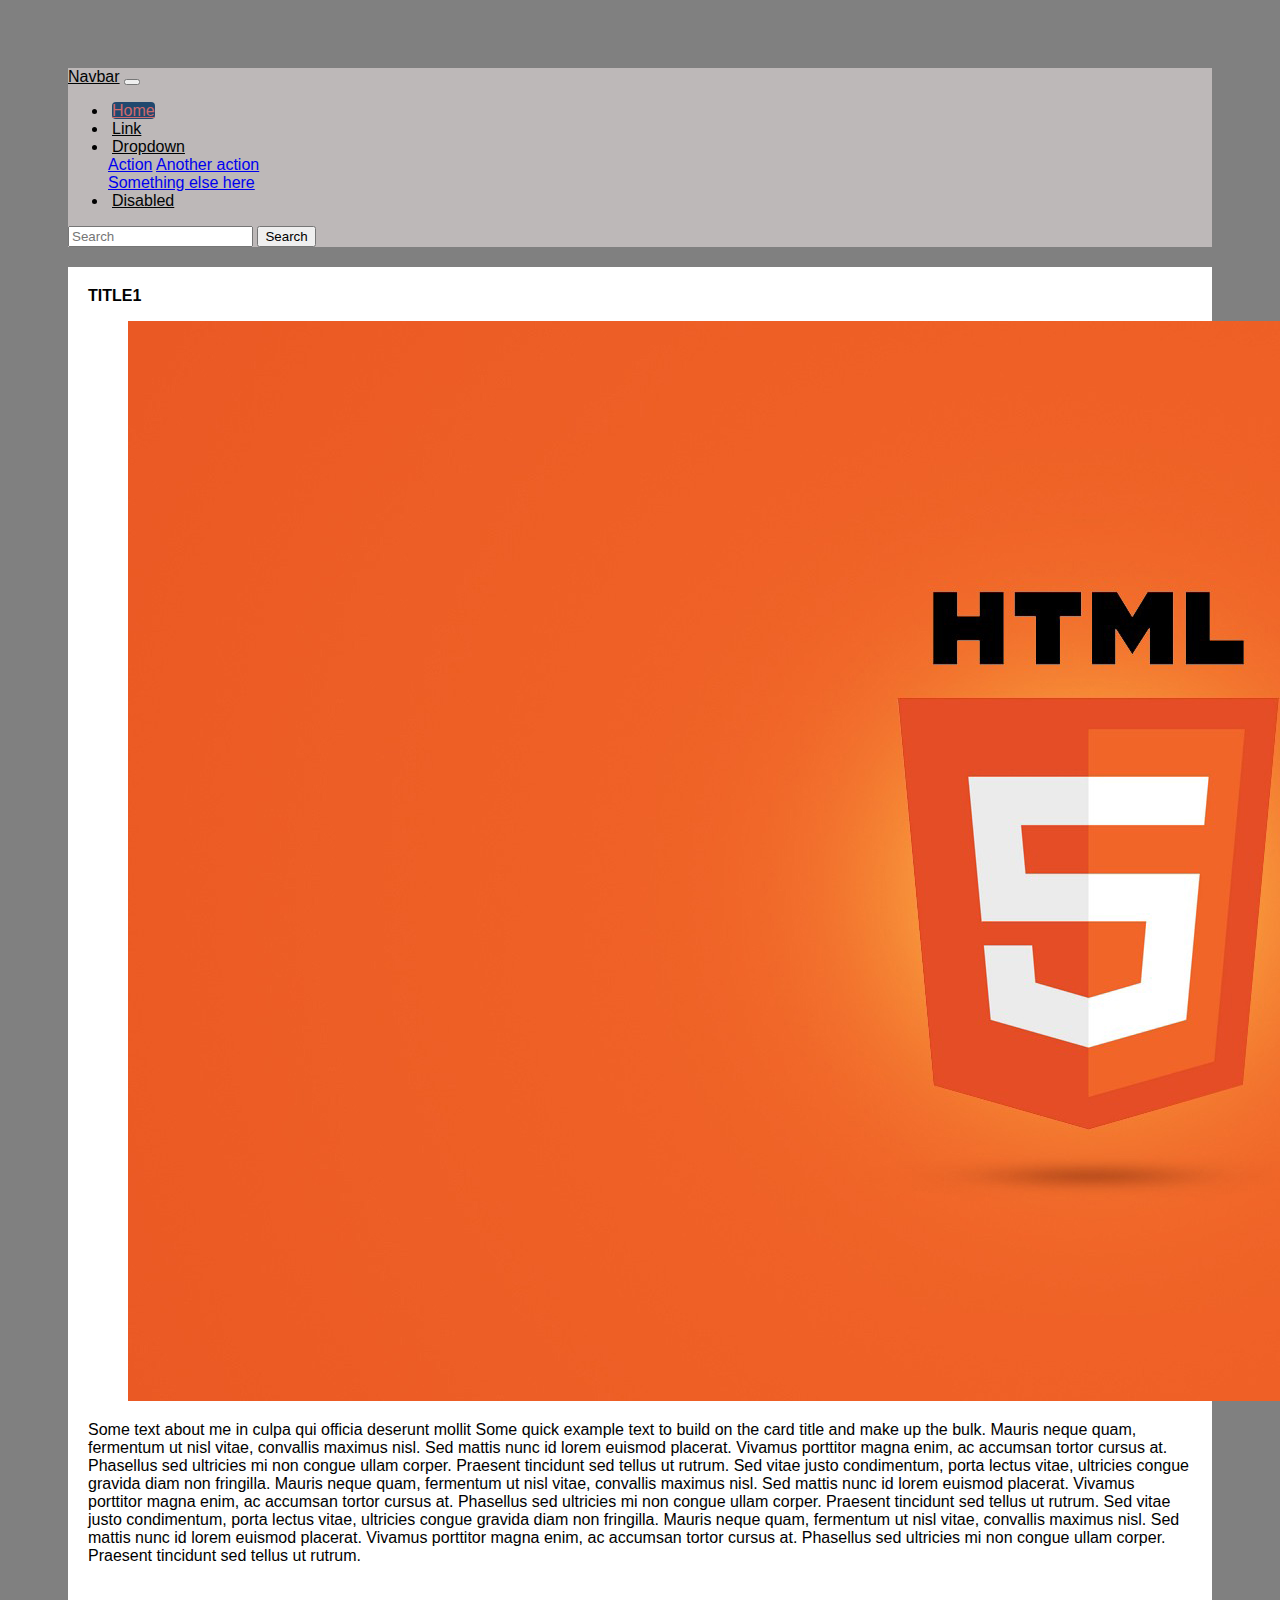
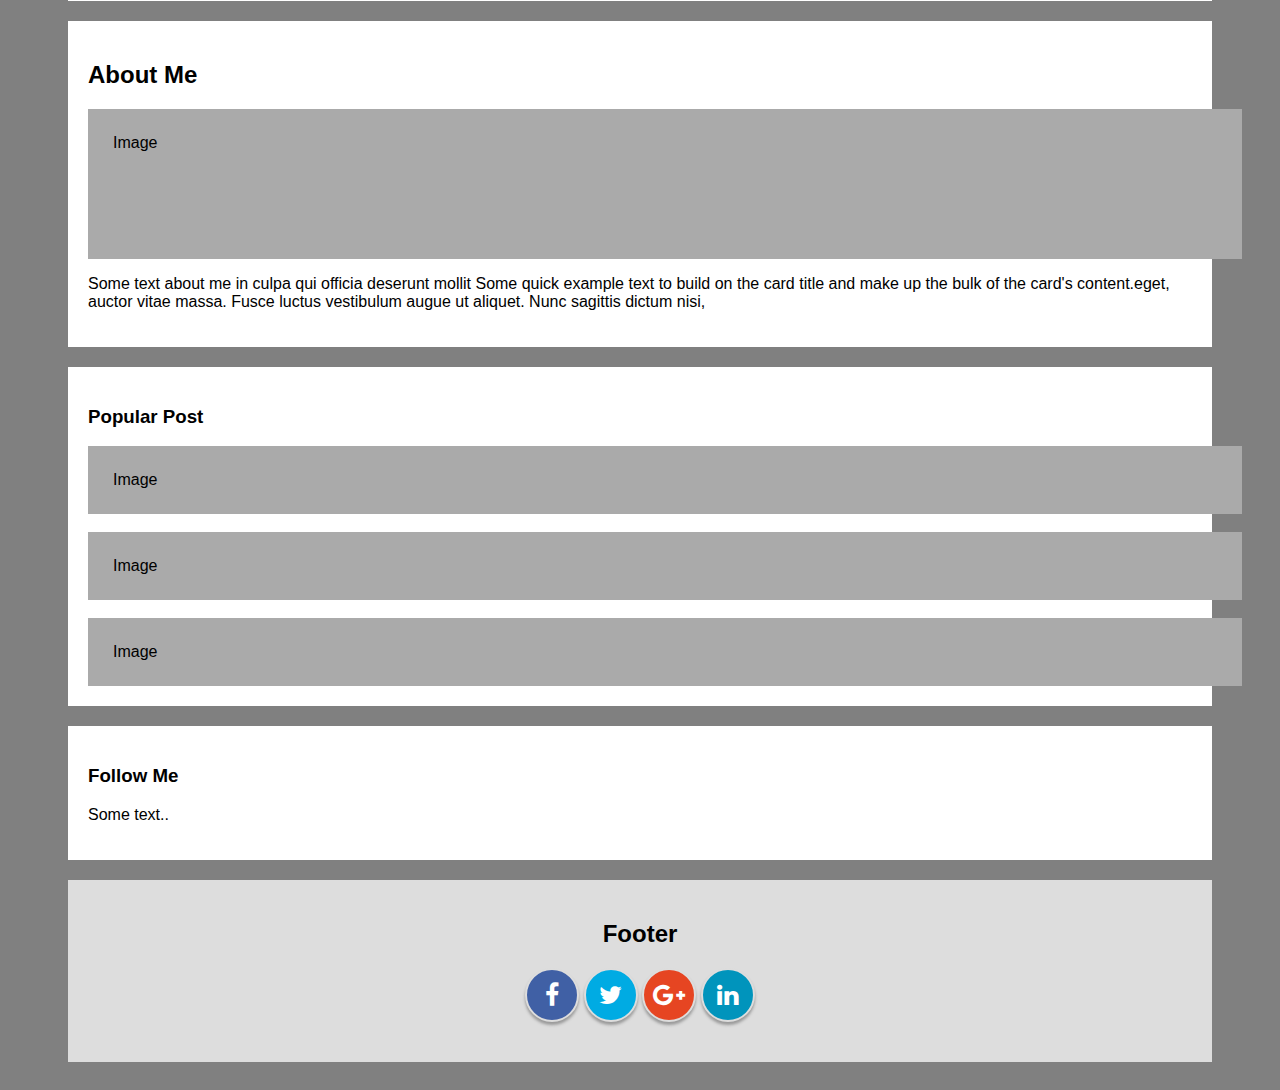
<file: title1.html>
<!DOCTYPE html>
<html>

<head>
    <title>Title1</title>
    <link href="https://stackpath.bootstrapcdn.com/bootstrap/4.1.3/css/bootstrap.min.css" rel="stylesheet" integrity="sha384-MCw98/SFnGE8fJT3GXwEOngsV7Zt27NXFoaoApmYm81iuXoPkFOJwJ8ERdknLPMO" crossorigin="anonymous">
    <link href="css/style.css" rel="stylesheet">
    <link href="https://stackpath.bootstrapcdn.com/font-awesome/4.7.0/css/font-awesome.min.css" rel="stylesheet" integrity="sha384-wvfXpqpZZVQGK6TAh5PVlGOfQNHSoD2xbE+QkPxCAFlNEevoEH3Sl0sibVcOQVnN" crossorigin="anonymous">
    <script type="text/javascript" src="js/read_more.js"></script>
</head>

<body>
    <nav class="navbar navbar-expand-lg navbar-light bg-light">
        <a class="navbar-brand" href="#">Navbar</a>
        <button class="navbar-toggler" type="button" data-toggle="collapse" data-target="#navbarSupportedContent" aria-controls="navbarSupportedContent" aria-expanded="false" aria-label="Toggle navigation">
            <span class="navbar-toggler-icon"></span>
        </button>

        <div class="collapse navbar-collapse" id="navbarSupportedContent">
            <ul class="navbar-nav mr-auto">
                <li class="nav-item active">
                    <a class="nav-link" href="#">Home <span class="sr-only">(current)</span></a>
                </li>
                <li class="nav-item">
                    <a class="nav-link" href="#">Link</a>
                </li>
                <li class="nav-item dropdown">
                    <a class="nav-link dropdown-toggle" href="#" id="navbarDropdown" role="button" data-toggle="dropdown" aria-haspopup="true" aria-expanded="false">
                Dropdown
              </a>
                    <div class="dropdown-menu" aria-labelledby="navbarDropdown">
                        <a class="dropdown-item" href="#">Action</a>
                        <a class="dropdown-item" href="#">Another action</a>
                        <div class="dropdown-divider"></div>
                        <a class="dropdown-item" href="#">Something else here</a>
                    </div>
                </li>
                <li class="nav-item">
                    <a class="nav-link disabled" href="#">Disabled</a>
                </li>
            </ul>
            <form class="form-inline my-2 my-lg-0">
                <input class="form-control mr-sm-2" type="search" placeholder="Search" aria-label="Search">
                <button class="btn btn-outline-success my-2 my-sm-0" type="submit">Search</button>
            </form>
        </div>
    </nav>
    <div class="container">
        <div class="row">
            <div class="col-md-8">
                <div class="card bg-light mb-3">
                    <div class="card-header"><strong>TITLE1</strong></div>
                    <div class="card-body">
                        <figure>
                                <img src="images/html5logo.jpeg" class="img-fluid" alt="Responsive image">
                        </figure>
                        
                        <p>Some text about me in culpa qui officia deserunt mollit Some quick example text to build on the card title and make up the bulk.
                                Mauris neque quam, fermentum ut nisl vitae, convallis maximus nisl. Sed mattis nunc id lorem euismod placerat. 
                                Vivamus porttitor magna enim, ac accumsan tortor cursus at. Phasellus sed ultricies mi non congue ullam corper. 
                                Praesent tincidunt sed tellus ut rutrum. Sed vitae justo condimentum, porta lectus vitae, ultricies congue gravida diam non fringilla.
                                Mauris neque quam, fermentum ut nisl vitae, convallis maximus nisl. Sed mattis nunc id lorem euismod placerat. Vivamus porttitor magna enim, ac accumsan tortor cursus at. 
                                Phasellus sed ultricies mi non congue ullam corper. Praesent tincidunt sed tellus ut rutrum. Sed vitae justo condimentum, porta lectus vitae, ultricies congue gravida diam non fringilla.
                                Mauris neque quam, fermentum ut nisl vitae, convallis maximus nisl. Sed mattis nunc id lorem euismod placerat. Vivamus porttitor magna enim, ac accumsan tortor cursus at. 
                                Phasellus sed ultricies mi non congue ullam corper. Praesent tincidunt sed tellus ut rutrum.
                        </p>
                        
                    </div>
                </div>

           </div>
        

            <div class="col-md-4">
                <div class="card">
                    <h2>About Me</h2>
                    <div class="fakeimg" style="height:100px;">Image</div>
                    <p>Some text about me in culpa qui officia deserunt mollit Some quick example text to build on the card title and make up the bulk of the card's content.eget, auctor vitae massa. Fusce luctus vestibulum augue ut aliquet. Nunc sagittis dictum nisi,</p>
                </div>
                <div class="card">
                    <h3>Popular Post</h3>
                    <div class="fakeimg">Image</div>
                    <br>
                    <div class="fakeimg">Image</div>
                    <br>
                    <div class="fakeimg">Image</div>
                </div>
                <div class="card">
                    <h3>Follow Me</h3>
                    <p>Some text..</p>
                </div>
            </div>
        </div>
    </div>
    <div class="footer">
        <h2>Footer</h2>
        <div id="social">
                <a class="facebookBtn smGlobalBtn" href="#" ></a>
                <a class="twitterBtn smGlobalBtn" href="#" ></a>
                <a class="googleplusBtn smGlobalBtn" href="#" ></a>
                <a class="linkedinBtn smGlobalBtn" href="#" ></a>
                
              </div>
    </div>
    </div>

</body>

</html>
</file>
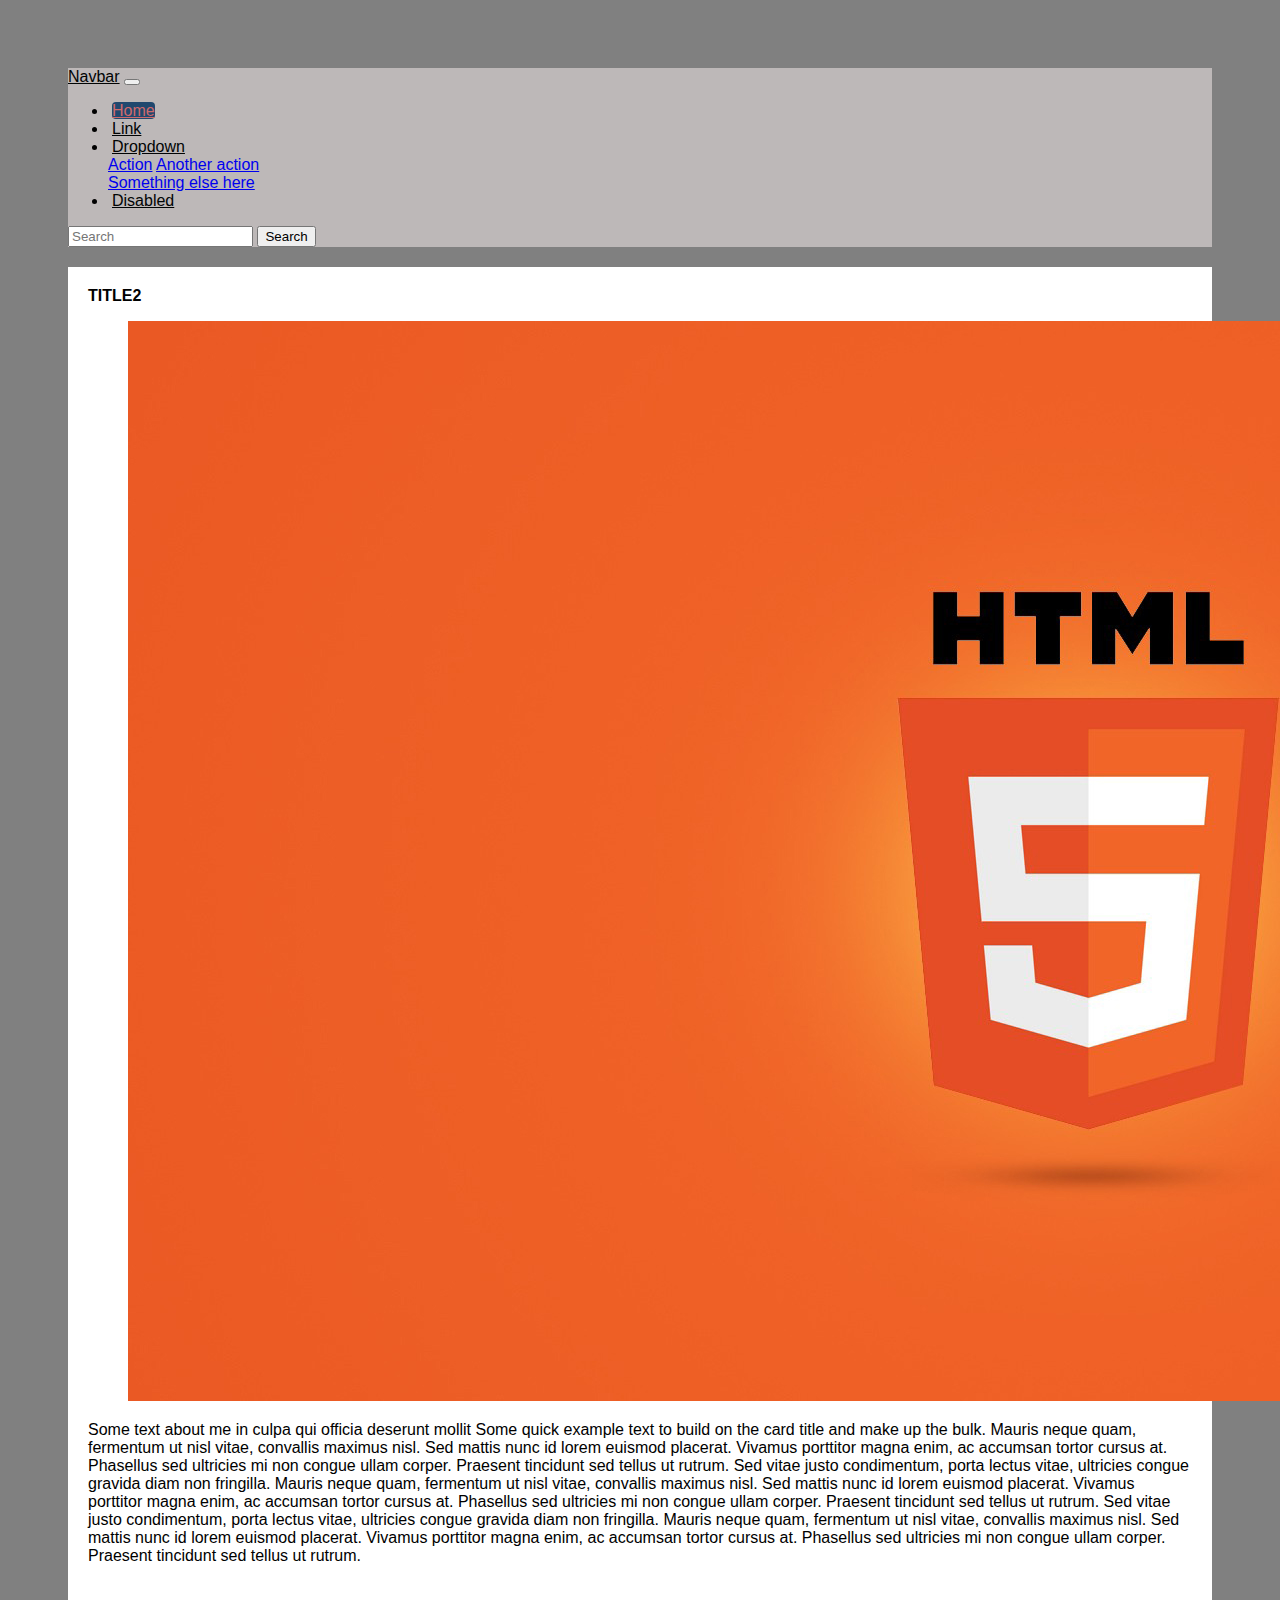
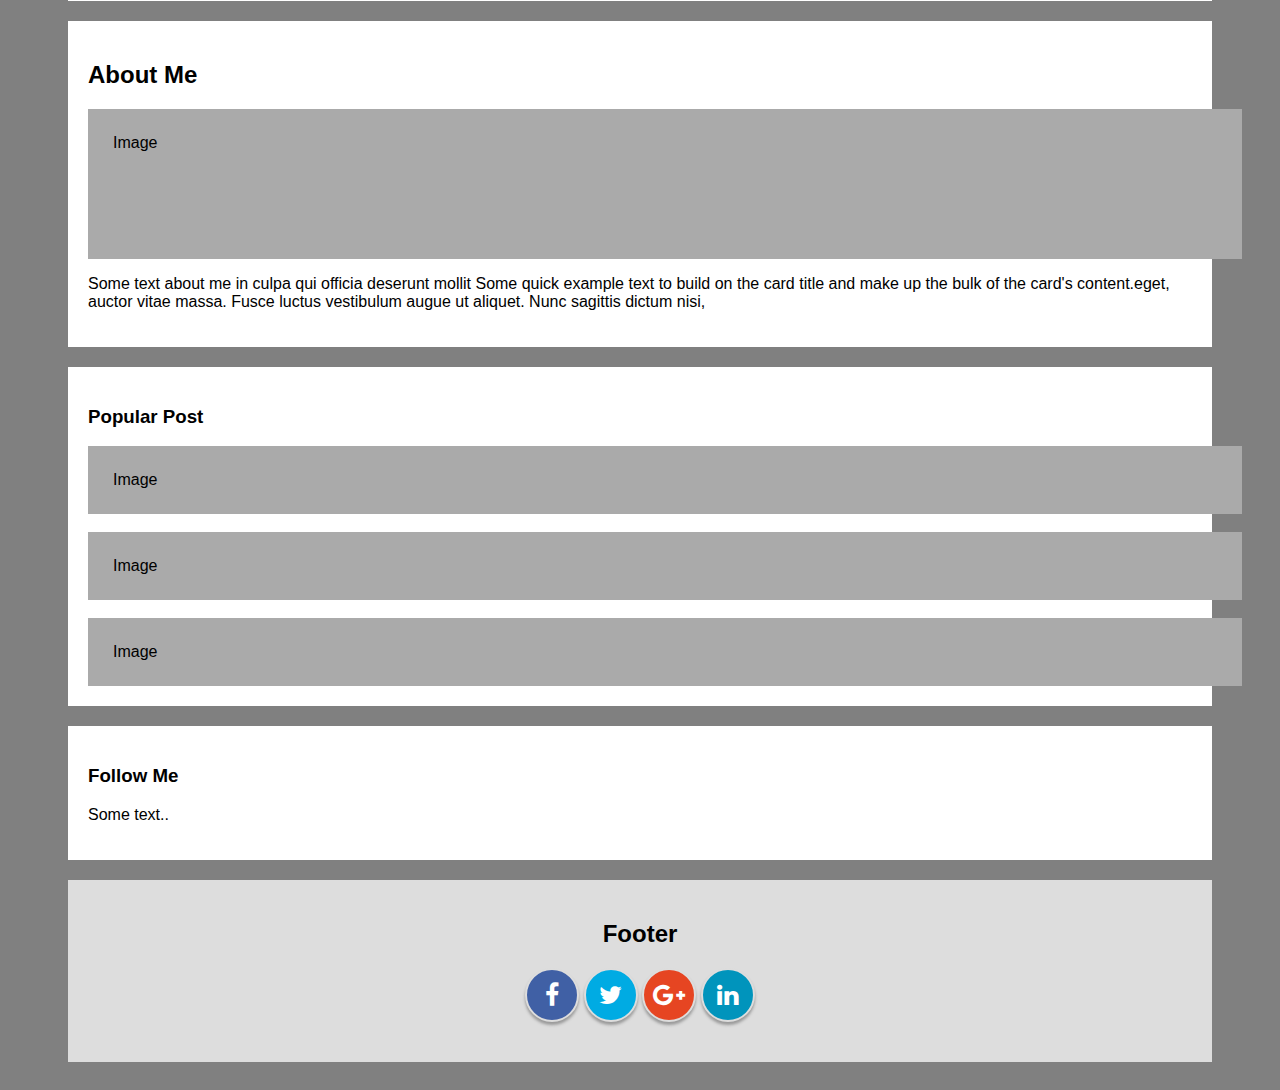
<file: title2.html>
<!DOCTYPE html>
<html>

<head>
    <title>Title2</title>
    <link href="https://stackpath.bootstrapcdn.com/bootstrap/4.1.3/css/bootstrap.min.css" rel="stylesheet" integrity="sha384-MCw98/SFnGE8fJT3GXwEOngsV7Zt27NXFoaoApmYm81iuXoPkFOJwJ8ERdknLPMO" crossorigin="anonymous">
    <link href="css/style.css" rel="stylesheet">
    <link href="https://stackpath.bootstrapcdn.com/font-awesome/4.7.0/css/font-awesome.min.css" rel="stylesheet" integrity="sha384-wvfXpqpZZVQGK6TAh5PVlGOfQNHSoD2xbE+QkPxCAFlNEevoEH3Sl0sibVcOQVnN" crossorigin="anonymous">
    <script type="text/javascript" src="js/read_more.js"></script>
</head>

<body>
    <nav class="navbar navbar-expand-lg navbar-light bg-light">
        <a class="navbar-brand" href="#">Navbar</a>
        <button class="navbar-toggler" type="button" data-toggle="collapse" data-target="#navbarSupportedContent" aria-controls="navbarSupportedContent" aria-expanded="false" aria-label="Toggle navigation">
            <span class="navbar-toggler-icon"></span>
        </button>

        <div class="collapse navbar-collapse" id="navbarSupportedContent">
            <ul class="navbar-nav mr-auto">
                <li class="nav-item active">
                    <a class="nav-link" href="#">Home <span class="sr-only">(current)</span></a>
                </li>
                <li class="nav-item">
                    <a class="nav-link" href="#">Link</a>
                </li>
                <li class="nav-item dropdown">
                    <a class="nav-link dropdown-toggle" href="#" id="navbarDropdown" role="button" data-toggle="dropdown" aria-haspopup="true" aria-expanded="false">
                Dropdown
              </a>
                    <div class="dropdown-menu" aria-labelledby="navbarDropdown">
                        <a class="dropdown-item" href="#">Action</a>
                        <a class="dropdown-item" href="#">Another action</a>
                        <div class="dropdown-divider"></div>
                        <a class="dropdown-item" href="#">Something else here</a>
                    </div>
                </li>
                <li class="nav-item">
                    <a class="nav-link disabled" href="#">Disabled</a>
                </li>
            </ul>
            <form class="form-inline my-2 my-lg-0">
                <input class="form-control mr-sm-2" type="search" placeholder="Search" aria-label="Search">
                <button class="btn btn-outline-success my-2 my-sm-0" type="submit">Search</button>
            </form>
        </div>
    </nav>
    <div class="container">
        <div class="row">
            <div class="col-md-8">
                <div class="card bg-light mb-3">
                    <div class="card-header"><strong>TITLE2</strong></div>
                    <div class="card-body">
                        <figure>
                                <img src="images/html5logo.jpeg" class="img-fluid" alt="Responsive image">
                        </figure>
                        
                        <p>Some text about me in culpa qui officia deserunt mollit Some quick example text to build on the card title and make up the bulk.
                                Mauris neque quam, fermentum ut nisl vitae, convallis maximus nisl. Sed mattis nunc id lorem euismod placerat. 
                                Vivamus porttitor magna enim, ac accumsan tortor cursus at. Phasellus sed ultricies mi non congue ullam corper. 
                                Praesent tincidunt sed tellus ut rutrum. Sed vitae justo condimentum, porta lectus vitae, ultricies congue gravida diam non fringilla.
                                Mauris neque quam, fermentum ut nisl vitae, convallis maximus nisl. Sed mattis nunc id lorem euismod placerat. Vivamus porttitor magna enim, ac accumsan tortor cursus at. 
                                Phasellus sed ultricies mi non congue ullam corper. Praesent tincidunt sed tellus ut rutrum. Sed vitae justo condimentum, porta lectus vitae, ultricies congue gravida diam non fringilla.
                                Mauris neque quam, fermentum ut nisl vitae, convallis maximus nisl. Sed mattis nunc id lorem euismod placerat. Vivamus porttitor magna enim, ac accumsan tortor cursus at. 
                                Phasellus sed ultricies mi non congue ullam corper. Praesent tincidunt sed tellus ut rutrum.
                        </p>
                        
                    </div>
                </div>

           </div>
        

            <div class="col-md-4">
                <div class="card">
                    <h2>About Me</h2>
                    <div class="fakeimg" style="height:100px;">Image</div>
                    <p>Some text about me in culpa qui officia deserunt mollit Some quick example text to build on the card title and make up the bulk of the card's content.eget, auctor vitae massa. Fusce luctus vestibulum augue ut aliquet. Nunc sagittis dictum nisi,</p>
                </div>
                <div class="card">
                    <h3>Popular Post</h3>
                    <div class="fakeimg">Image</div>
                    <br>
                    <div class="fakeimg">Image</div>
                    <br>
                    <div class="fakeimg">Image</div>
                </div>
                <div class="card">
                    <h3>Follow Me</h3>
                    <p>Some text..</p>
                </div>
            </div>
        </div>
    </div>
    <div class="footer">
        <h2>Footer</h2>
        <div id="social">
                <a class="facebookBtn smGlobalBtn" href="#" ></a>
                <a class="twitterBtn smGlobalBtn" href="#" ></a>
                <a class="googleplusBtn smGlobalBtn" href="#" ></a>
                <a class="linkedinBtn smGlobalBtn" href="#" ></a>
                
              </div>
    </div>
    </div>

</body>

</html>
</file>
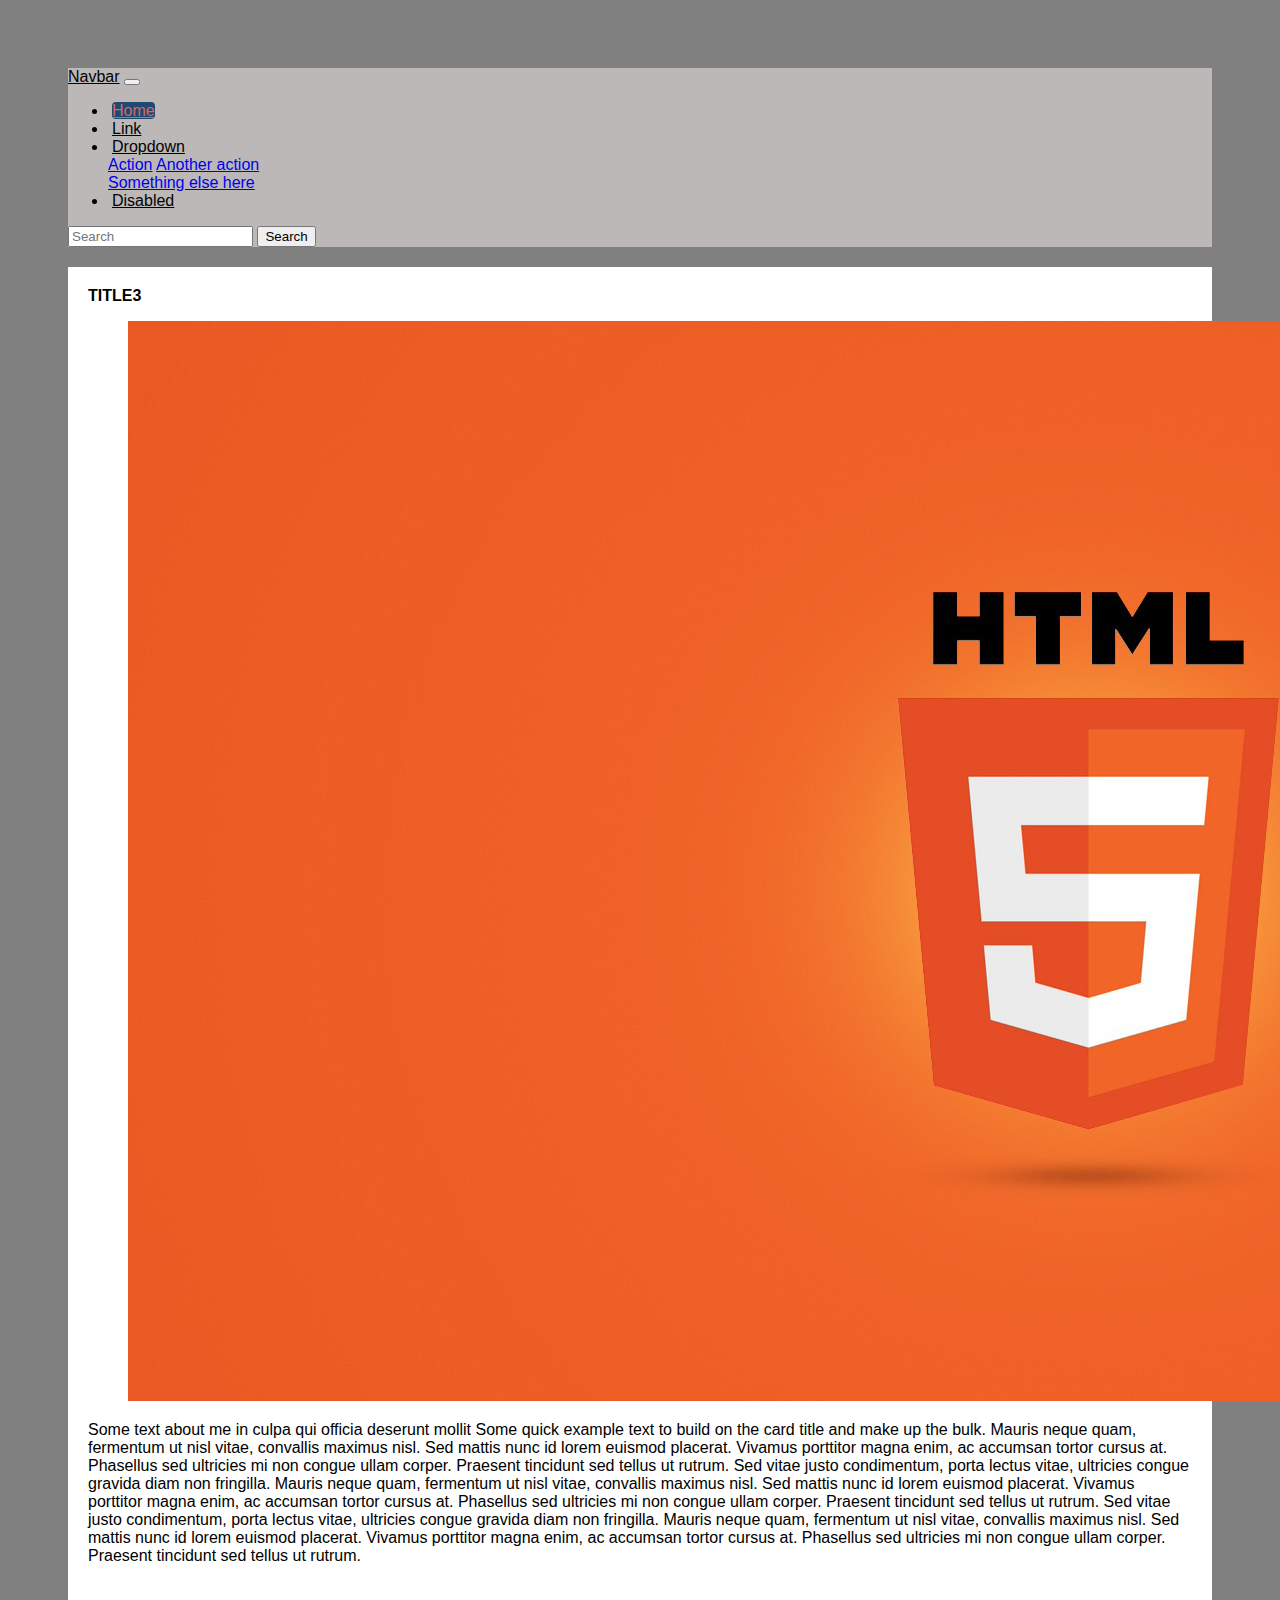
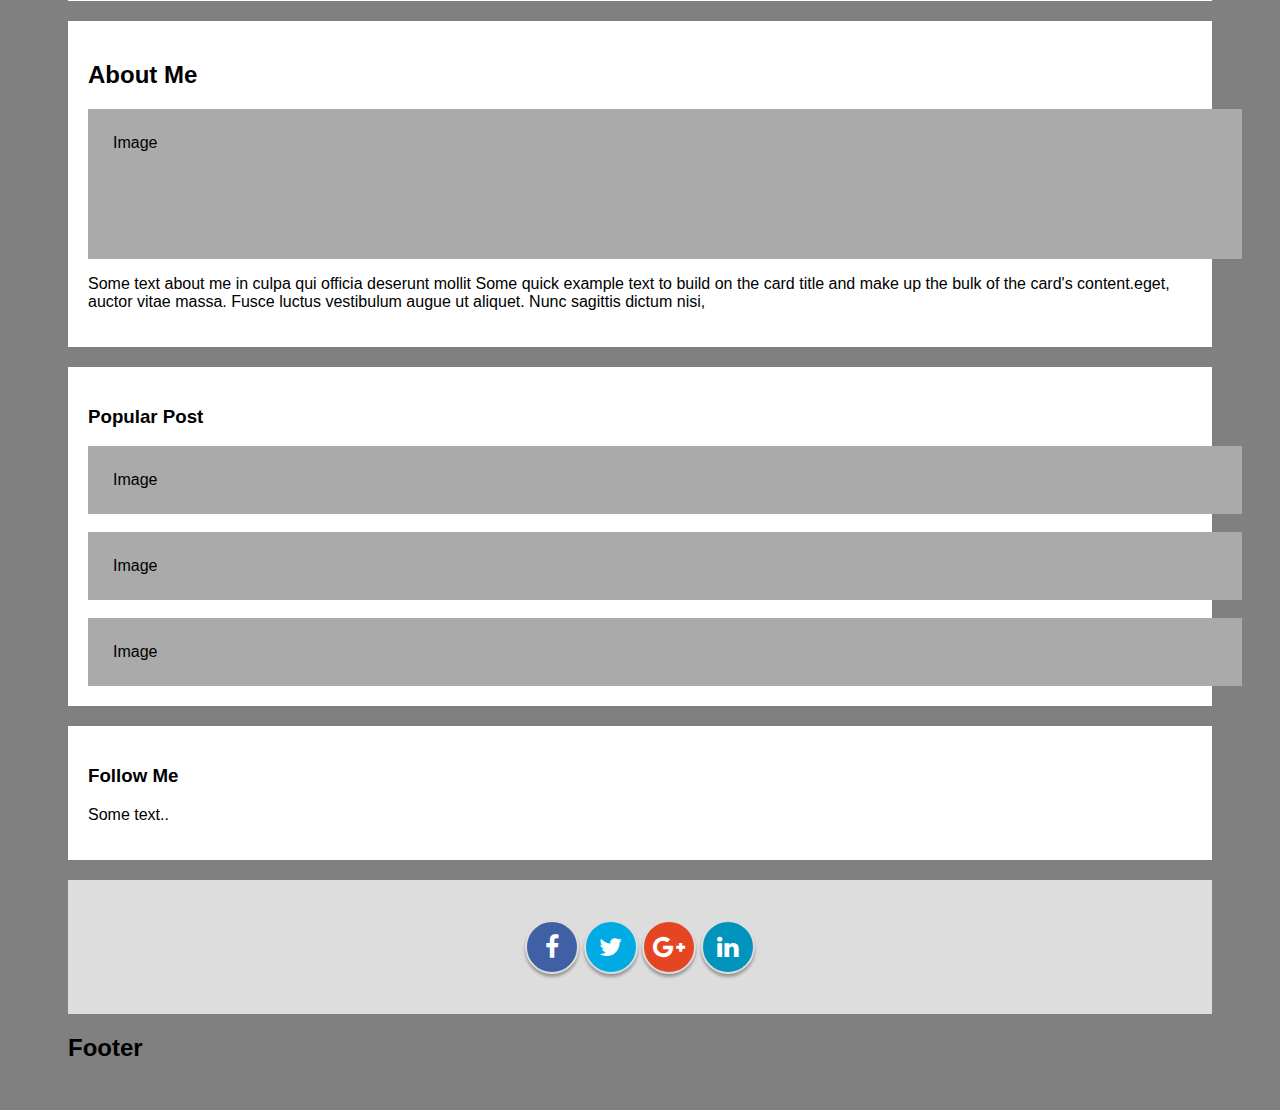
<file: title3.html>
<!DOCTYPE html>
<html>

<head>
    <title>Title3</title>
    <link href="https://stackpath.bootstrapcdn.com/bootstrap/4.1.3/css/bootstrap.min.css" rel="stylesheet" integrity="sha384-MCw98/SFnGE8fJT3GXwEOngsV7Zt27NXFoaoApmYm81iuXoPkFOJwJ8ERdknLPMO" crossorigin="anonymous">
    <link href="css/style.css" rel="stylesheet">
    <link href="https://stackpath.bootstrapcdn.com/font-awesome/4.7.0/css/font-awesome.min.css" rel="stylesheet" integrity="sha384-wvfXpqpZZVQGK6TAh5PVlGOfQNHSoD2xbE+QkPxCAFlNEevoEH3Sl0sibVcOQVnN" crossorigin="anonymous">
    <script type="text/javascript" src="js/read_more.js"></script>
</head>

<body>
    <nav class="navbar navbar-expand-lg navbar-light bg-light">
        <a class="navbar-brand" href="#">Navbar</a>
        <button class="navbar-toggler" type="button" data-toggle="collapse" data-target="#navbarSupportedContent" aria-controls="navbarSupportedContent" aria-expanded="false" aria-label="Toggle navigation">
            <span class="navbar-toggler-icon"></span>
        </button>

        <div class="collapse navbar-collapse" id="navbarSupportedContent">
            <ul class="navbar-nav mr-auto">
                <li class="nav-item active">
                    <a class="nav-link" href="#">Home <span class="sr-only">(current)</span></a>
                </li>
                <li class="nav-item">
                    <a class="nav-link" href="#">Link</a>
                </li>
                <li class="nav-item dropdown">
                    <a class="nav-link dropdown-toggle" href="#" id="navbarDropdown" role="button" data-toggle="dropdown" aria-haspopup="true" aria-expanded="false">
                Dropdown
              </a>
                    <div class="dropdown-menu" aria-labelledby="navbarDropdown">
                        <a class="dropdown-item" href="#">Action</a>
                        <a class="dropdown-item" href="#">Another action</a>
                        <div class="dropdown-divider"></div>
                        <a class="dropdown-item" href="#">Something else here</a>
                    </div>
                </li>
                <li class="nav-item">
                    <a class="nav-link disabled" href="#">Disabled</a>
                </li>
            </ul>
            <form class="form-inline my-2 my-lg-0">
                <input class="form-control mr-sm-2" type="search" placeholder="Search" aria-label="Search">
                <button class="btn btn-outline-success my-2 my-sm-0" type="submit">Search</button>
            </form>
        </div>
    </nav>
    <div class="container">
        <div class="row">
            <div class="col-md-8">
                <div class="card bg-light mb-3">
                    <div class="card-header"><strong>TITLE3</strong></div>
                    <div class="card-body">
                        <figure>
                                <img src="images/html5logo.jpeg" class="img-fluid" alt="Responsive image">
                        </figure>
                       
                        <p>Some text about me in culpa qui officia deserunt mollit Some quick example text to build on the card title and make up the bulk.
                                Mauris neque quam, fermentum ut nisl vitae, convallis maximus nisl. Sed mattis nunc id lorem euismod placerat. 
                                Vivamus porttitor magna enim, ac accumsan tortor cursus at. Phasellus sed ultricies mi non congue ullam corper. 
                                Praesent tincidunt sed tellus ut rutrum. Sed vitae justo condimentum, porta lectus vitae, ultricies congue gravida diam non fringilla.
                                Mauris neque quam, fermentum ut nisl vitae, convallis maximus nisl. Sed mattis nunc id lorem euismod placerat. Vivamus porttitor magna enim, ac accumsan tortor cursus at. 
                                Phasellus sed ultricies mi non congue ullam corper. Praesent tincidunt sed tellus ut rutrum. Sed vitae justo condimentum, porta lectus vitae, ultricies congue gravida diam non fringilla.
                                Mauris neque quam, fermentum ut nisl vitae, convallis maximus nisl. Sed mattis nunc id lorem euismod placerat. Vivamus porttitor magna enim, ac accumsan tortor cursus at. 
                                Phasellus sed ultricies mi non congue ullam corper. Praesent tincidunt sed tellus ut rutrum.
                        </p>
                        
                    </div>
                </div>

           </div>
        

            <div class="col-md-4">
                <div class="card">
                    <h2>About Me</h2>
                    <div class="fakeimg" style="height:100px;">Image</div>
                    <p>Some text about me in culpa qui officia deserunt mollit Some quick example text to build on the card title and make up the bulk of the card's content.eget, auctor vitae massa. Fusce luctus vestibulum augue ut aliquet. Nunc sagittis dictum nisi,</p>
                </div>
                <div class="card">
                    <h3>Popular Post</h3>
                    <div class="fakeimg">Image</div>
                    <br>
                    <div class="fakeimg">Image</div>
                    <br>
                    <div class="fakeimg">Image</div>
                </div>
                <div class="card">
                    <h3>Follow Me</h3>
                    <p>Some text..</p>
                </div>
            </div>
        </div>
    </div>
    <div class="footer">
            <div id="social">
                    <a class="facebookBtn smGlobalBtn" href="#" ></a>
                    <a class="twitterBtn smGlobalBtn" href="#" ></a>
                    <a class="googleplusBtn smGlobalBtn" href="#" ></a>
                    <a class="linkedinBtn smGlobalBtn" href="#" ></a>
                    
                  </div>
        </div>
        <h2>Footer</h2>
    </div>

</body>

</html>
</file>
<file: css/style.css>
.navbar {
  background-color: #bdb8b8;
}
.navbar .navbar-brand {
  color: #010404;
}
.navbar .navbar-brand:hover,
.navbar .navbar-brand:focus {
  color: #d06a6b;
}
.navbar .navbar-text {
  color: #010404;
}
.navbar .navbar-text a {
  color: #d06a6b;
}
.navbar .navbar-text a:hover,
.navbar .navbar-text a:focus {
  color: #d06a6b; 
}
.navbar .navbar-nav .nav-link {
  color: #010404;
  border-radius: .25rem;
  margin: 0 0.25em;
}
.navbar .navbar-nav .nav-link:not(.disabled):hover,
.navbar .navbar-nav .nav-link:not(.disabled):focus {
  color: #d06a6b;
}
.navbar .navbar-nav .nav-item.active .nav-link,
.navbar .navbar-nav .nav-item.active .nav-link:hover,
.navbar .navbar-nav .nav-item.active .nav-link:focus,
.navbar .navbar-nav .nav-item.show .nav-link,
.navbar .navbar-nav .nav-item.show .nav-link:hover,
.navbar .navbar-nav .nav-item.show .nav-link:focus {
  color: #d06a6b;
  background-color: #21486e;
}
.navbar .navbar-toggle {
  border-color: #21486e;
}
.navbar .navbar-toggle:hover,
.navbar .navbar-toggle:focus {
  background-color: #21486e;
}
.navbar .navbar-toggle .navbar-toggler-icon {
  color: #010404;
}
.navbar .navbar-collapse,
.navbar .navbar-form {
  border-color: #010404;
}
.navbar .navbar-link {
  color: #010404;
}
.navbar .navbar-link:hover {
  color: #d06a6b;
}

@media (max-width: 575px) {
  .navbar-expand-sm .navbar-nav .show .dropdown-menu .dropdown-item {
    color: #010404;
  }
  .navbar-expand-sm .navbar-nav .show .dropdown-menu .dropdown-item:hover,
  .navbar-expand-sm .navbar-nav .show .dropdown-menu .dropdown-item:focus {
    color: #d06a6b;
  }
  .navbar-expand-sm .navbar-nav .show .dropdown-menu .dropdown-item.active {
    color: #d06a6b;
    background-color: #21486e;
  }
}

@media (max-width: 767px) {
  .navbar-expand-md .navbar-nav .show .dropdown-menu .dropdown-item {
    color: #010404;
  }
  .navbar-expand-md .navbar-nav .show .dropdown-menu .dropdown-item:hover,
  .navbar-expand-md .navbar-nav .show .dropdown-menu .dropdown-item:focus {
    color: #d06a6b;
  }
  .navbar-expand-md .navbar-nav .show .dropdown-menu .dropdown-item.active {
    color: #d06a6b;
    background-color: #21486e;
  }
}

@media (max-width: 991px) {
  .navbar-expand-lg .navbar-nav .show .dropdown-menu .dropdown-item {
    color: #010404;
  }
  .navbar-expand-lg .navbar-nav .show .dropdown-menu .dropdown-item:hover,
  .navbar-expand-lg .navbar-nav .show .dropdown-menu .dropdown-item:focus {
    color: #d06a6b;
  }
  .navbar-expand-lg .navbar-nav .show .dropdown-menu .dropdown-item.active {
    color: #d06a6b;
    background-color: #21486e;
  }
}

@media (max-width: 1199px) {
  .navbar-expand-xl .navbar-nav .show .dropdown-menu .dropdown-item {
    color: #010404;
  }
  .navbar-expand-xl .navbar-nav .show .dropdown-menu .dropdown-item:hover,
  .navbar-expand-xl .navbar-nav .show .dropdown-menu .dropdown-item:focus {
    color: #d06a6b;
  }
  .navbar-expand-xl .navbar-nav .show .dropdown-menu .dropdown-item.active {
    color: #d06a6b;
    background-color: #21486e;
  }
}

.navbar-expand .navbar-nav .show .dropdown-menu .dropdown-item {
  color: #010404;
}
.navbar-expand .navbar-nav .show .dropdown-menu .dropdown-item:hover,
.navbar-expand .navbar-nav .show .dropdown-menu .dropdown-item:focus {
  color: #d06a6b;
}
.navbar-expand .navbar-nav .show .dropdown-menu .dropdown-item.active {
  color: #d06a6b;
  background-color: #21486e;
}


body {
  font-family: Arial;
  padding: 60px;
  padding-block-end: 20px;
  background: gray;
}



/* Header/Blog Title */
.header {
  padding: 30px;
  font-size: 40px;
  text-align: center;
  background: white;
}





#more {display: none;}

/* Right column */
.rightcolumn {
    float: right;
    width: 25%;
    padding-left: 20px;
  }
  
  /* Fake image */
  .fakeimg {
    background-color: #aaa;
    width: 100%;
    padding: 25px;
  }
  
  /* Add a card effect for articles */
  .card {
    background-color: white;
    padding: 20px;
    margin-top: 20px;
  }
  
  /* Clear floats after the columns */
  .row:after {
    content: "";
    display: table;
    clear: both;
  }
  
  /* Footer */
  .footer {
    padding: 20px;
    text-align: center;
    background: #ddd;
    margin-top: 20px;
  }

  #social {
    margin: 20px 10px;
    text-align: center;
  }
  
.smGlobalBtn { /* global button class */
  display: inline-block;
  position: relative;
  cursor: pointer;
  width: 50px;
  height: 50px;
  border:2px solid #ddd; /* add border to the buttons */
  box-shadow: 0 3px 3px #999;
  padding: 0px;
  text-decoration: none;
  text-align: center;
  color: #fff;
  font-size: 25px;
  font-weight: normal;
  line-height: 2em;
  border-radius: 27px;
  -moz-border-radius:27px;
  -webkit-border-radius:27px;
}

/* facebook button class*/
.facebookBtn{
  background: #4060A5;
}

.facebookBtn:before{ /* use :before to add the relevant icons */
  font-family: "FontAwesome";
  content: "\f09a"; /* add facebook icon */
}

.facebookBtn:hover{
  color: #4060A5;
  background: #fff;
  border-color: #4060A5; /* change the border color on mouse hover */
}

/* twitter button class*/
.twitterBtn{
  background: #00ABE3;
}

.twitterBtn:before{
    font-family: "FontAwesome";
    content: "\f099"; /* add twitter icon */
    
}

.twitterBtn:hover{
    color: #00ABE3;
    background: #fff;
    border-color: #00ABE3;
}

/* google plus button class*/
.googleplusBtn{
  background: #e64522;
}

.googleplusBtn:before{
    font-family: "FontAwesome";
    content: "\f0d5"; /* add googleplus icon */
}

.googleplusBtn:hover{
    color: #e64522;
    background: #fff;
    border-color: #e64522;
}

/* linkedin button class*/
.linkedinBtn{
  background: #0094BC;
}

.linkedinBtn:before{
    font-family: "FontAwesome";
    content: "\f0e1"; /* add linkedin icon */
}

.linkedinBtn:hover{
    color: #0094BC;
    background: #fff;
    border-color: #0094BC;
}




  
  /* Responsive layout - when the screen is less than 800px wide, make the two columns stack on top of each other instead of next to each other */
  @media screen and (max-width: 800px) {
    .leftcolumn, .rightcolumn { 
      width: 100%;
      padding: 0;
    }
  }
</file>
